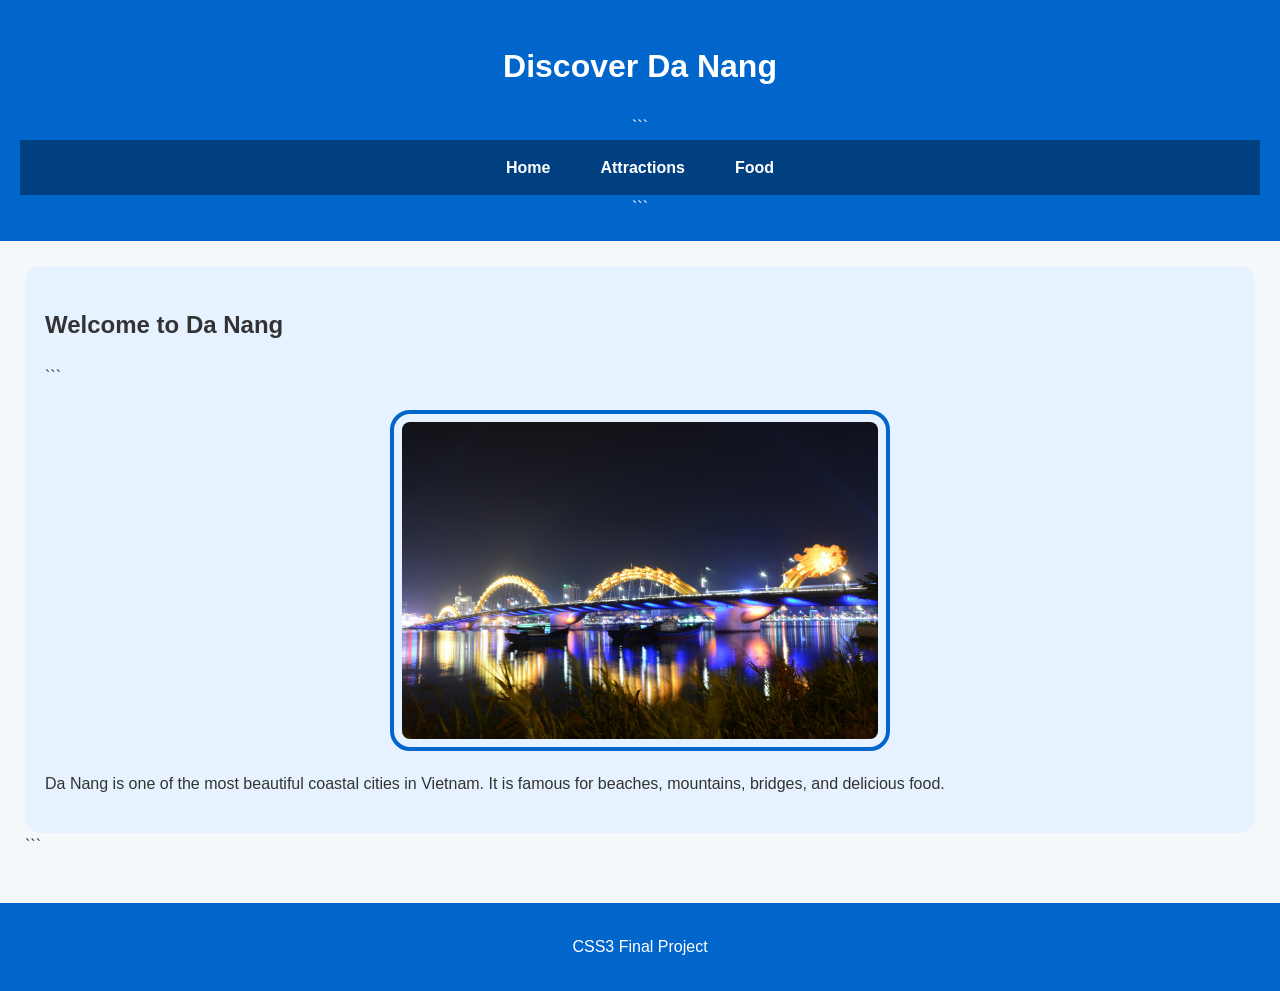
<file: index.html>
<!DOCTYPE html>

<html lang="en">
<head>
<meta charset="UTF-8">
<meta name="viewport" content="width=device-width, initial-scale=1.0">
<title>Discover Da Nang</title>
<link rel="stylesheet" href="style.css">
</head>
<body>

<a href="#main-content" class="skip-link">Skip to Main Content</a>

<header>
    <h1>Discover Da Nang</h1>

```
<nav>
    <ul class="nav-menu">
        <li><a href="index.html">Home</a></li>
        <li><a href="attractions.html">Attractions</a></li>
        <li><a href="food.html">Food</a></li>
    </ul>
</nav>
```

</header>

<main id="main-content">
    <section
        class="home-section">
        <h2>Welcome to Da Nang</h2>

```
    <img src="dragon_bridge.jpg" alt="Dragon Bridge in Da Nang">

    <p>
        Da Nang is one of the most beautiful coastal cities in Vietnam.
        It is famous for beaches, mountains, bridges, and delicious food.
    </p>
</section>
```

</main>

<footer>
    <p>CSS3 Final Project</p>
</footer>

</body>
</html>
</file>
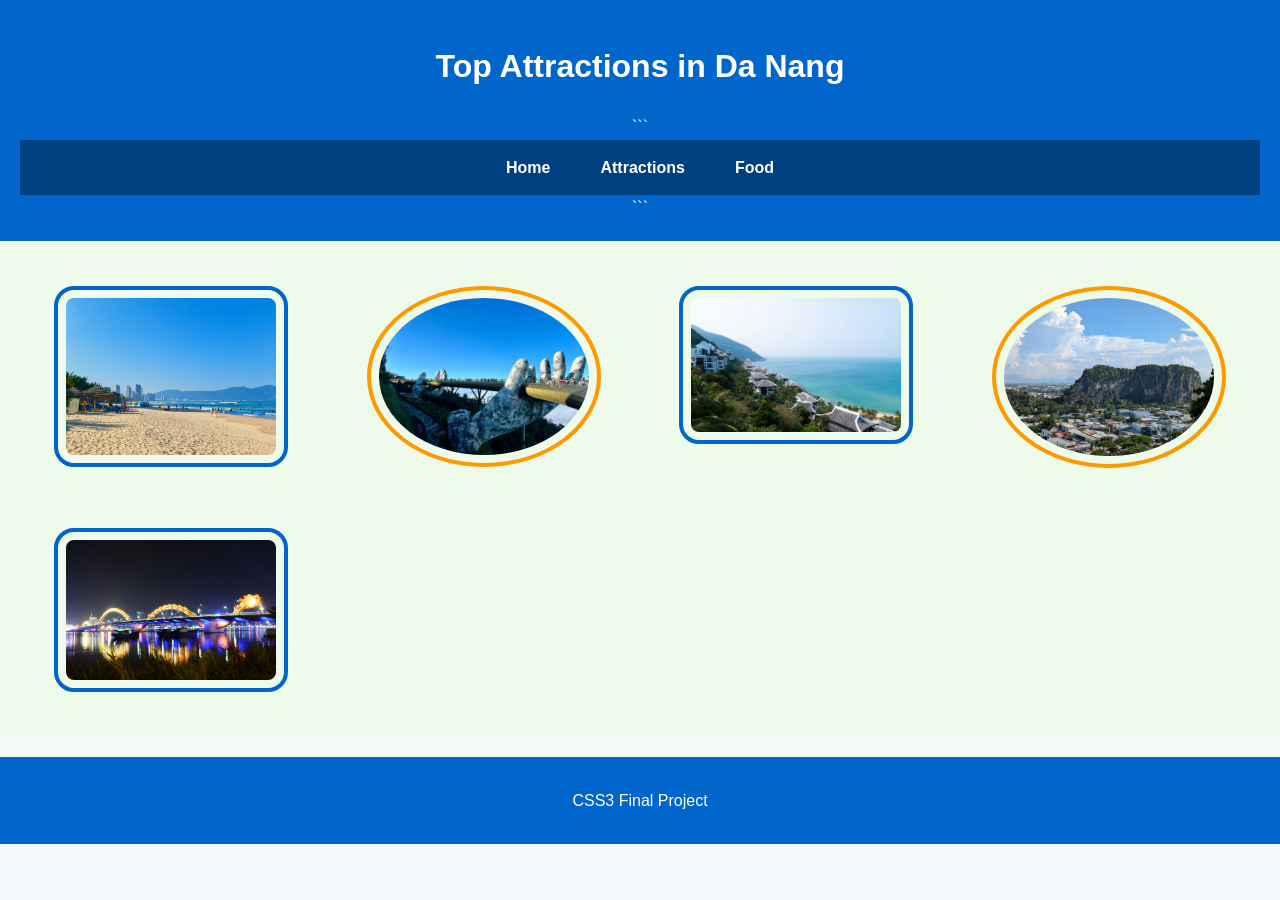
<file: attractions.html>
<!DOCTYPE html>

<html lang="en">
<head>
<meta charset="UTF-8">
<meta name="viewport" content="width=device-width, initial-scale=1.0">
<title>Attractions</title>
<link rel="stylesheet" href="style.css">
</head>
<body>

<a href="#main-content" class="skip-link">Skip to Main Content</a>

<header>
    <h1>Top Attractions in Da Nang</h1>

```
<nav>
    <ul class="nav-menu">
        <li><a href="index.html">Home</a></li>
        <li><a href="attractions.html">Attractions</a></li>
        <li><a href="food.html">Food</a></li>
    </ul>
</nav>
```

</header>

<main id="main-content" class="attractions-page">

<div class="gallery">

<img src="my_khe_beach.jpg" alt="My Khe Beach">
<img src="ba_na_hills.jpg" alt="Ba Na Hills">
<img src="son_tra.jpg" alt="Son Tra Peninsula">
<img src="marble_mountains.jpg" alt="Marble Mountains">
<img src="dragon_bridge.jpg" alt="Dragon Bridge">

</div>

</main>

<footer>
    <p>CSS3 Final Project</p>
</footer>

</body>
</html>
</file>
<file: style.css>
/* General */
body{
    font-family: Arial, sans-serif;
    margin:0;
    background-color:#f4f8fb;
    color:#333;
    line-height:1.6;
}

/* Header */
header{
    background-color:#0066cc;
    color:white;
    text-align:center;
    padding:20px;
}

/* Skip Link */
.skip-link{
    position:absolute;
    left:20px;
    top:-50px;
    background:#000;
    color:white;
    padding:10px;
    text-decoration:none;
    border-radius:5px;
}

.skip-link:focus{
    top:20px;
}

/* Navigation - Flex */
.nav-menu{
    display:flex;
    justify-content:center;
    gap:20px;
    list-style:none;
    margin:0;
    padding:15px;
    background-color:#004080;
}

.nav-menu a{
    color:white;
    text-decoration:none;
    padding:10px 15px;
    border-radius:8px;
    font-weight:bold;
}

/* Hover Effect */
.nav-menu a:hover{
    background-color:#ffcc00;
    color:#000;
    transform:scale(1.1);
    transition:0.4s;
}

/* Main */
main{
    padding:25px;
}

/* Images - Box Model */
img{
    width:80%;
    max-width:500px;
    display:block;
    margin:20px auto;

    border:4px solid #0066cc;
    padding:8px;
    border-radius:20px;
    box-sizing:border-box;

    transition:0.4s;
}

/* Grid Gallery */
.gallery{
    display:grid;
    grid-template-columns:repeat(auto-fit,minmax(250px,1fr));
    gap:20px;
}

/* nth-child */
.gallery img:nth-child(even){
    border-radius:50%;
    border-color:#ff9900;
}

/* Hover on Images */
img{
    transition:0.4s;
}
img:hover{
    transform:scale(1.05);
}

/* Footer */
footer{
    background-color:#0066cc;
    color:white;
    text-align:center;
    padding:15px;
    margin-top:20px;
}

.home-section{
    background:#e6f2ff;
    padding:20px;
    border-radius:15px;
}

.attractions-page{
    background:#eefbea;
}

.food-page{
    background:#fff3e6;
}
</file>
